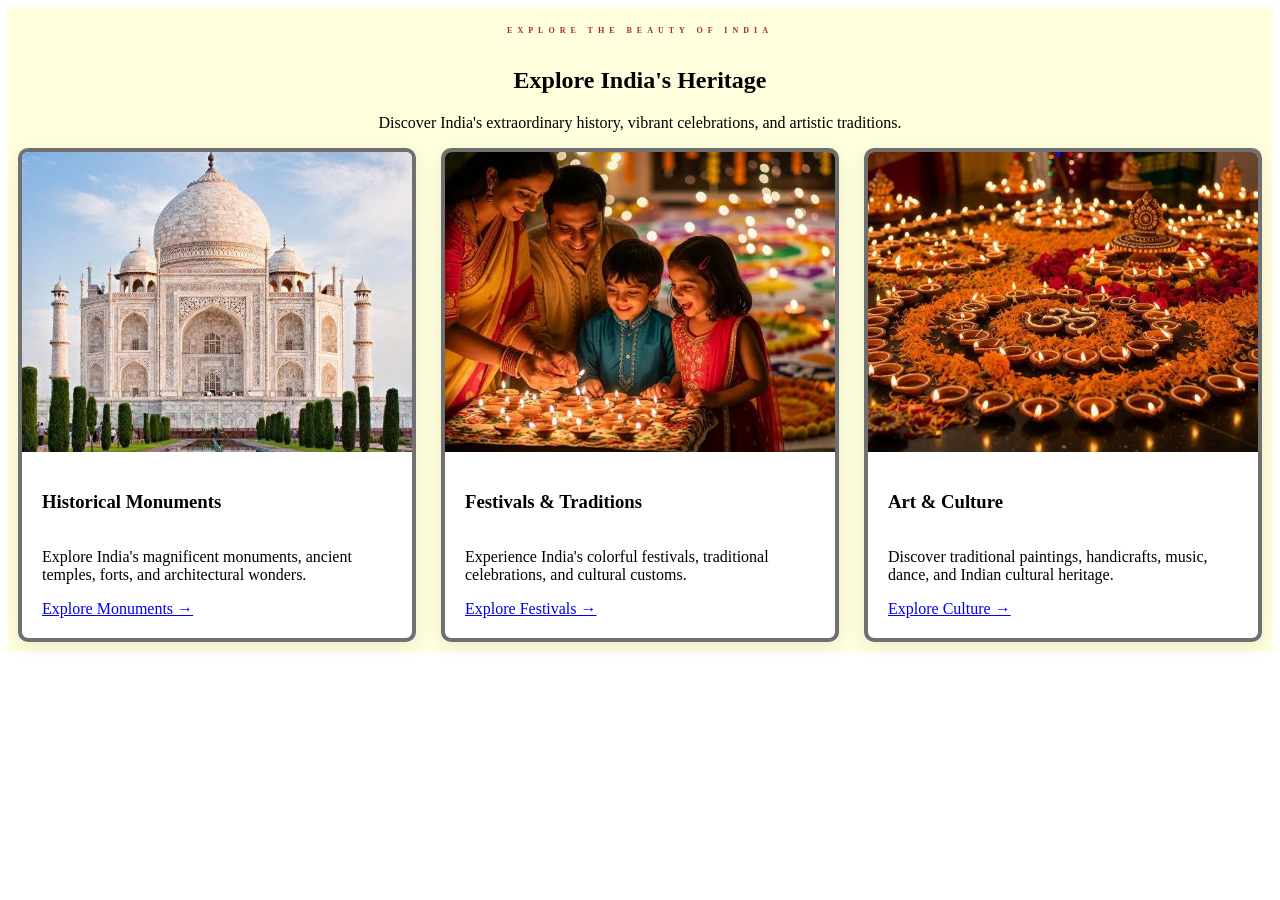
<file: testing/index.html>
<!doctype html>
<html lang="en">
  <head>
    <meta charset="UTF-8" />
    <meta name="viewport" content="width=device-width, initial-scale=1.0" />
    <link rel="stylesheet" href="style.css" />
    <title>Document</title>
  </head>
  <body>
    <main>
      <section class="explore-section" id="explore">
        <div class="section-heading">
          <p class="section-label">EXPLORE THE BEAUTY OF INDIA</p>

          <h2>Explore India's Heritage</h2>

          <p>
            Discover India's extraordinary history, vibrant celebrations, and
            artistic traditions.
          </p>
        </div>

        <div class="category-grid">
          <!-- Monuments Card -->
          <article class="category-card">
            <div class="image">
              <img src="monuments.jpg" alt="Taj Mahal historical monument" />
            </div>

            <div class="category-content">
              <h3>Historical Monuments</h3>

              <p>
                Explore India's magnificent monuments, ancient temples, forts,
                and architectural wonders.
              </p>

              <a href="monuments.html">Explore Monuments →</a>
            </div>
          </article>

          <!-- Festivals Card -->
          <article class="category-card">
            <div class="image">
              <img src="festivals.jpg" alt="Indian family celebrating Diwali" />
            </div>

            <div class="category-content">
              <h3>Festivals & Traditions</h3>

              <p>
                Experience India's colorful festivals, traditional celebrations,
                and cultural customs.
              </p>

              <a href="festivals.html">Explore Festivals →</a>
            </div>
          </article>

          <!-- Art and Culture Card -->
          <article class="category-card">
            <div class="image">
              <img src="culture.jpg" alt="Traditional Indian handicrafts" />
            </div>

            <div class="category-content">
              <h3>Art & Culture</h3>

              <p>
                Discover traditional paintings, handicrafts, music, dance, and
                Indian cultural heritage.
              </p>

              <a href="culture.html">Explore Culture →</a>
            </div>
          </article>
        </div>
      </section>
    </main>
  </body>
</html>
</file>
<file: testing/style.css>
.explore-section{
    padding: 10px;
    background: rgb(255, 255, 222);
}

.section-heading{
    text-align: center;
    
}
.section-label{
    font-size: 8px;
    font-weight: bold;
    letter-spacing: 5px;
    color: brown;
    padding-bottom: 1%;
}

.category-card{
    
    border:4px solid rgb(112, 112, 112);
    border-radius: 10px;
    
    background-color: #FFFFFF;
    border-radius: 10px;
    overflow: hidden;
    box-shadow: 0 5px 20px rgba(0, 0, 0, 0.08);
    transition: transform 0.3s ease, box-shadow 0.3s ease;
}
.category-grid{
    grid-template-columns: repeat(3,1fr);
    display: grid;
    gap: 25px;
}
.image {
    width: 100%;
    height: 300px;
    overflow: hidden;
}

.category-card img {
    width: 100%;
    height: 100%;
    object-fit: cover;
    display: block;
}




.category-card:hover{
    transform: translateY(8px);
    box-shadow: 0 12px 28px rgba(0, 0, 0, 0.14);

}
.category-card .image img {
    transition: transform 0.4s ease;
}

.category-card:hover .image img {
    transform: scale(1.05);
}
.category-card {
    display: flex;
    flex-direction: column;
    height: 100%;
    box-sizing: border-box;
}

.category-content {
    padding: 20px;
    display: flex;
    flex-direction: column;
    flex-grow: 1;
}

.category-content a {
    margin-top: auto;
}
</file>
